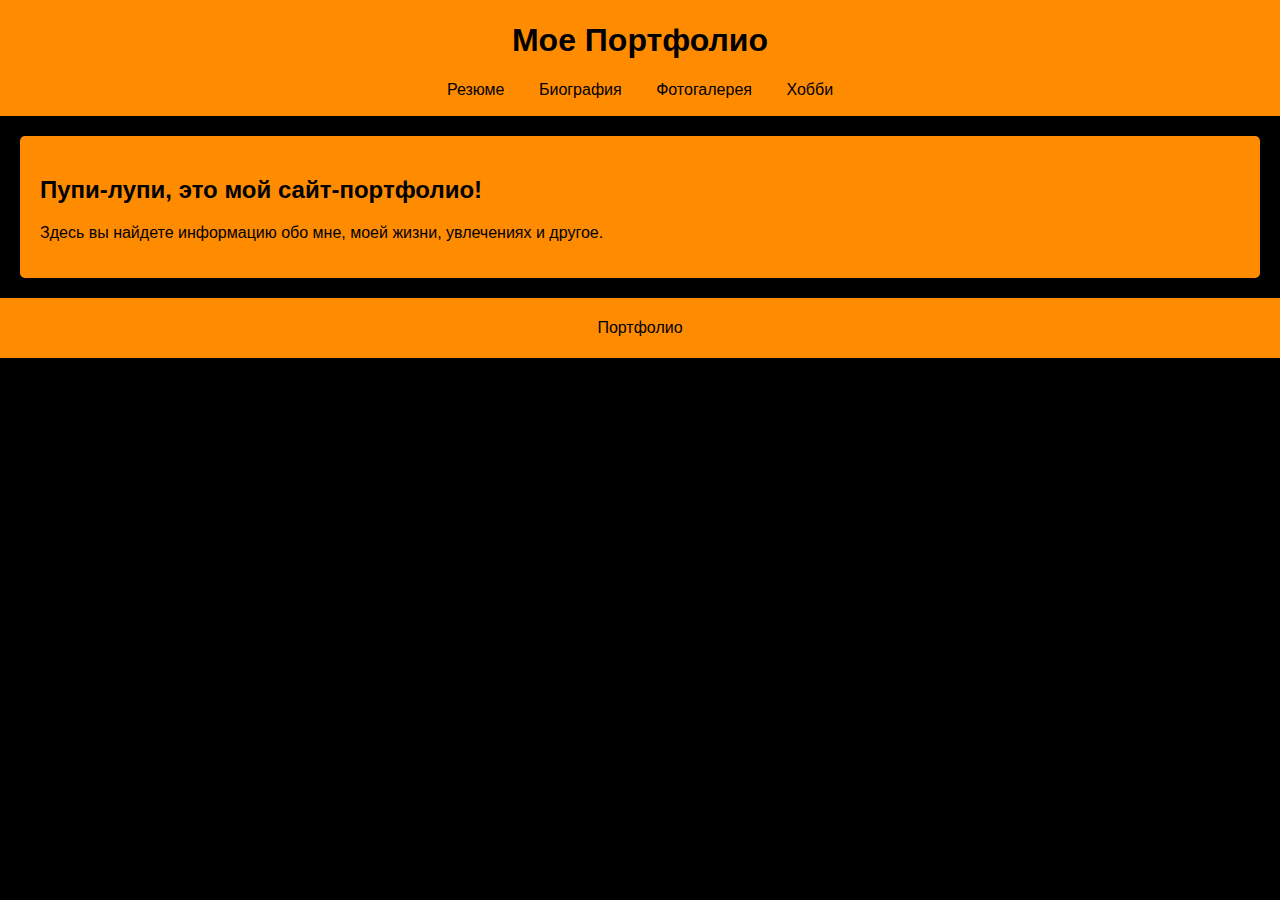
<file: index.html>
<!DOCTYPE html>
<html lang="ru">
<head>
    <meta charset="UTF-8">
    <meta name="viewport" content="width=device-width, initial-scale=1.0">
    <title>Портфолио - Главная</title>
    <link rel="stylesheet" href="styles.css">
    <link rel="icon" href="img/favicon.png" type="image/x-icon">
</head>
<body>
    <header>
        <h1>Мое Портфолио</h1>
        <nav>
            <ul>
                <li><a href="resume.html">Резюме</a></li>
                <li><a href="bio.html">Биография</a></li>
                <li><a href="gallery.html">Фотогалерея</a></li>
                <li><a href="hobby.html">Хобби</a></li>
            </ul>
        </nav>
    </header>
    <main>
        <h2>Пупи-лупи, это мой сайт-портфолио!</h2>
        <p>Здесь вы найдете информацию обо мне, моей жизни, увлечениях и другое.</p>
    </main>
    <footer>
        <p>Портфолио</p>
    </footer>
</body>
</html>
</file>
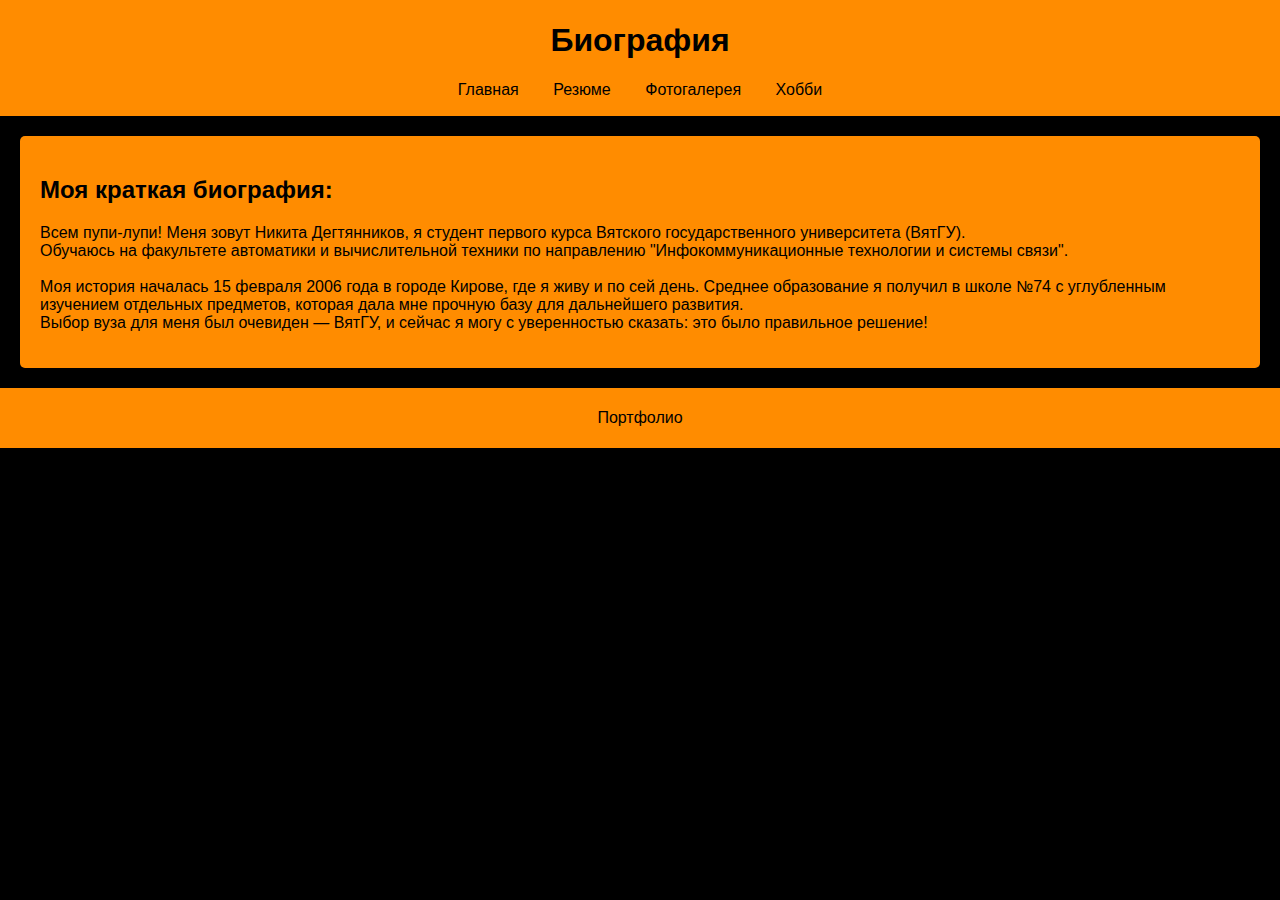
<file: bio.html>
<!DOCTYPE html>
<html lang="ru">
<head>
    <meta charset="UTF-8">
    <meta name="viewport" content="width=device-width, initial-scale=1.0">
    <title>Портфолио - Биография</title>
    <link rel="stylesheet" href="styles.css">
    <link rel="icon" href="img/favicon.png" type="image/x-icon">
</head>
<body>
    <header>
        <h1>Биография</h1>
        <nav>
            <ul>
                <li><a href="index.html">Главная</a></li>
                <li><a href="resume.html">Резюме</a></li>
                <li><a href="gallery.html">Фотогалерея</a></li>
                <li><a href="hobby.html">Хобби</a></li>
            </ul>
        </nav>
    </header>
    <main>
        <h2>Моя краткая биография:</h2>
        <p>
            Всем пупи-лупи! Меня зовут Никита Дегтянников, я студент первого курса Вятского государственного университета (ВятГУ). <br> Обучаюсь на факультете автоматики и вычислительной техники по направлению "Инфокоммуникационные технологии и системы связи". <br> <br>
            Моя история началась 15 февраля 2006 года в городе Кирове, где я живу и по сей день. Среднее образование я получил в школе №74 с углубленным изучением отдельных предметов, которая дала мне прочную базу для дальнейшего развития. <br>
            Выбор вуза для меня был очевиден — ВятГУ, и сейчас я могу с уверенностью сказать: это было правильное решение!


        </p>
    </main>
    <footer>
        <p>Портфолио</p>
    </footer>
</body>
</html>
</file>
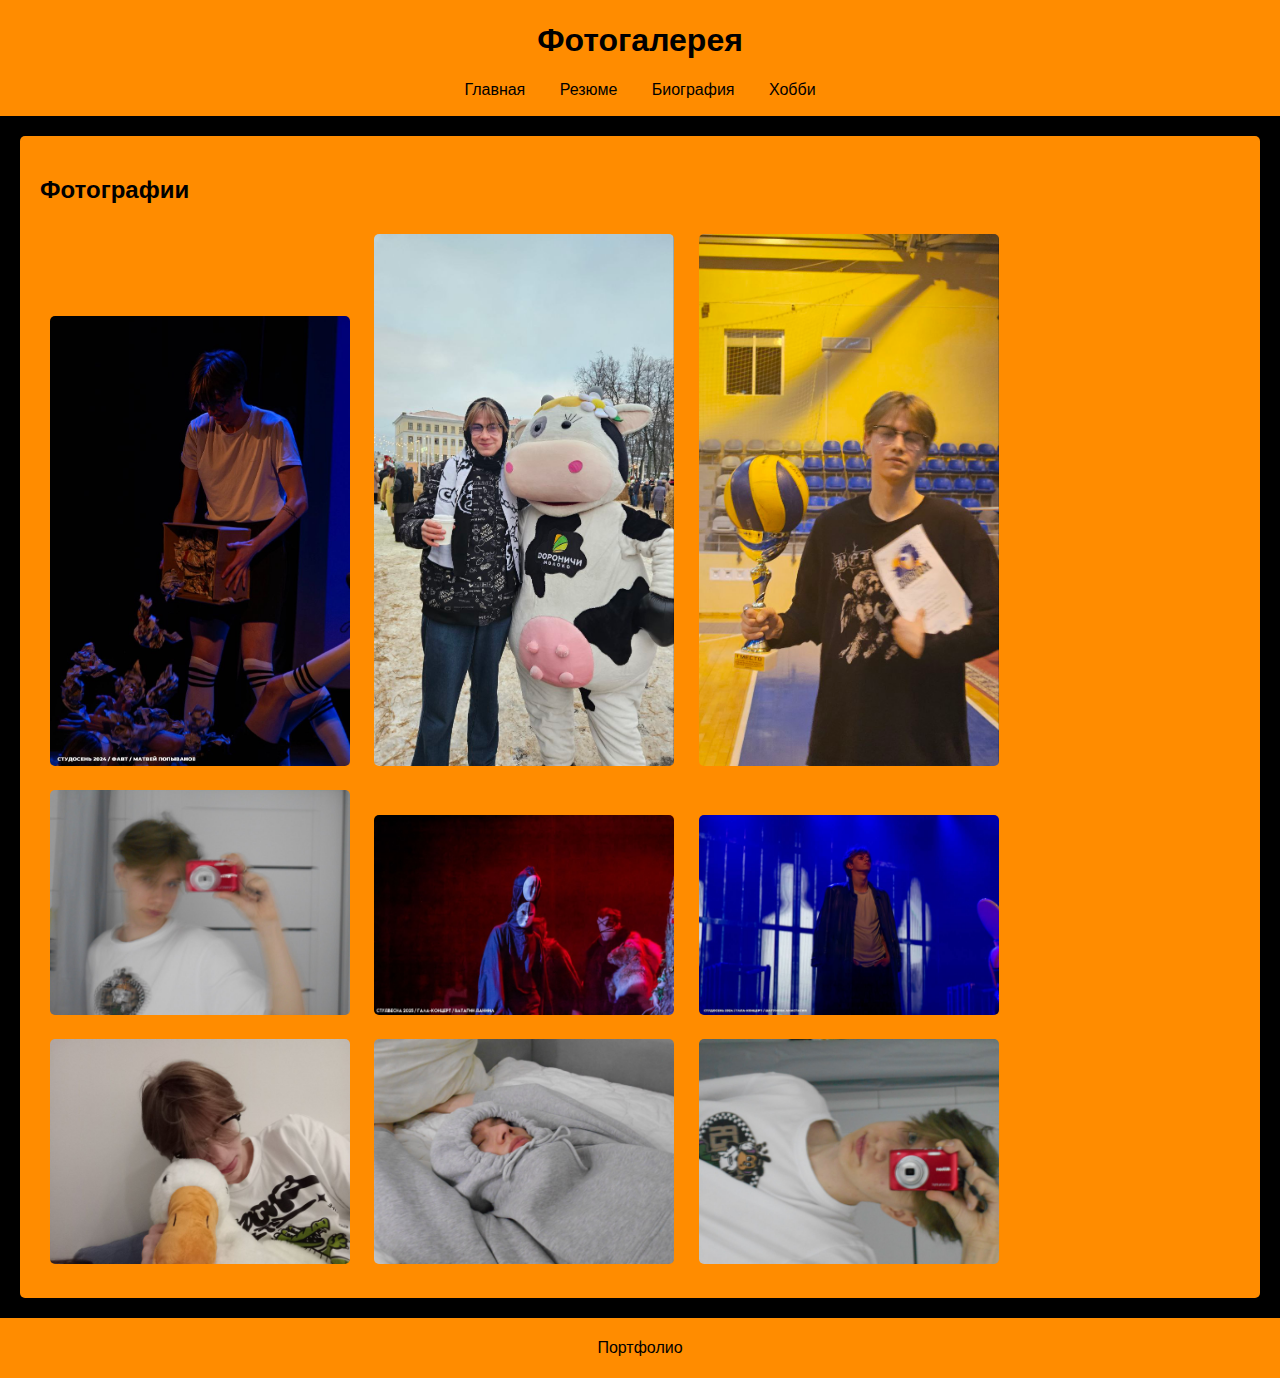
<file: gallery.html>
<!DOCTYPE html>
<html lang="ru">
<head>
    <meta charset="UTF-8">
    <meta name="viewport" content="width=device-width, initial-scale=1.0">
    <title>Портфолио - Фотогалерея</title>
    <link rel="stylesheet" href="styles.css">
    <link rel="icon" href="img/favicon.png" type="image/x-icon">
</head>
<body>
    <header>
        <h1>Фотогалерея</h1>
        <nav>
            <ul>
                <li><a href="index.html">Главная</a></li>
                <li><a href="resume.html">Резюме</a></li>
                <li><a href="bio.html">Биография</a></li>
                <li><a href="hobby.html">Хобби</a></li>
            </ul>
        </nav>
    </header>
    <main>
        <h2>Фотографии</h2>
        <div class="gallery">
            <img src="img/photo1.jpg" alt="Фото 1">
            <img src="img/photo5.jpg" alt="Фото 2">
            <img src="img/photo3.jpg" alt="Фото 3">
            <img src="img/photo4.jpg" alt="Фото 4">
            <img src="img/photo2.jpg" alt="Фото 5">
            <img src="img/photo6.jpg" alt="Фото 6">
            <img src="img/photo7.jpg" alt="Фото 7">
            <img src="img/photo8.jpg" alt="Фото 8">
            <img src="img/photo9.jpg" alt="Фото 9">
        </div>
    </main>
    <footer>
        <p>Портфолио</p>
    </footer>
</body>
</html>
</file>
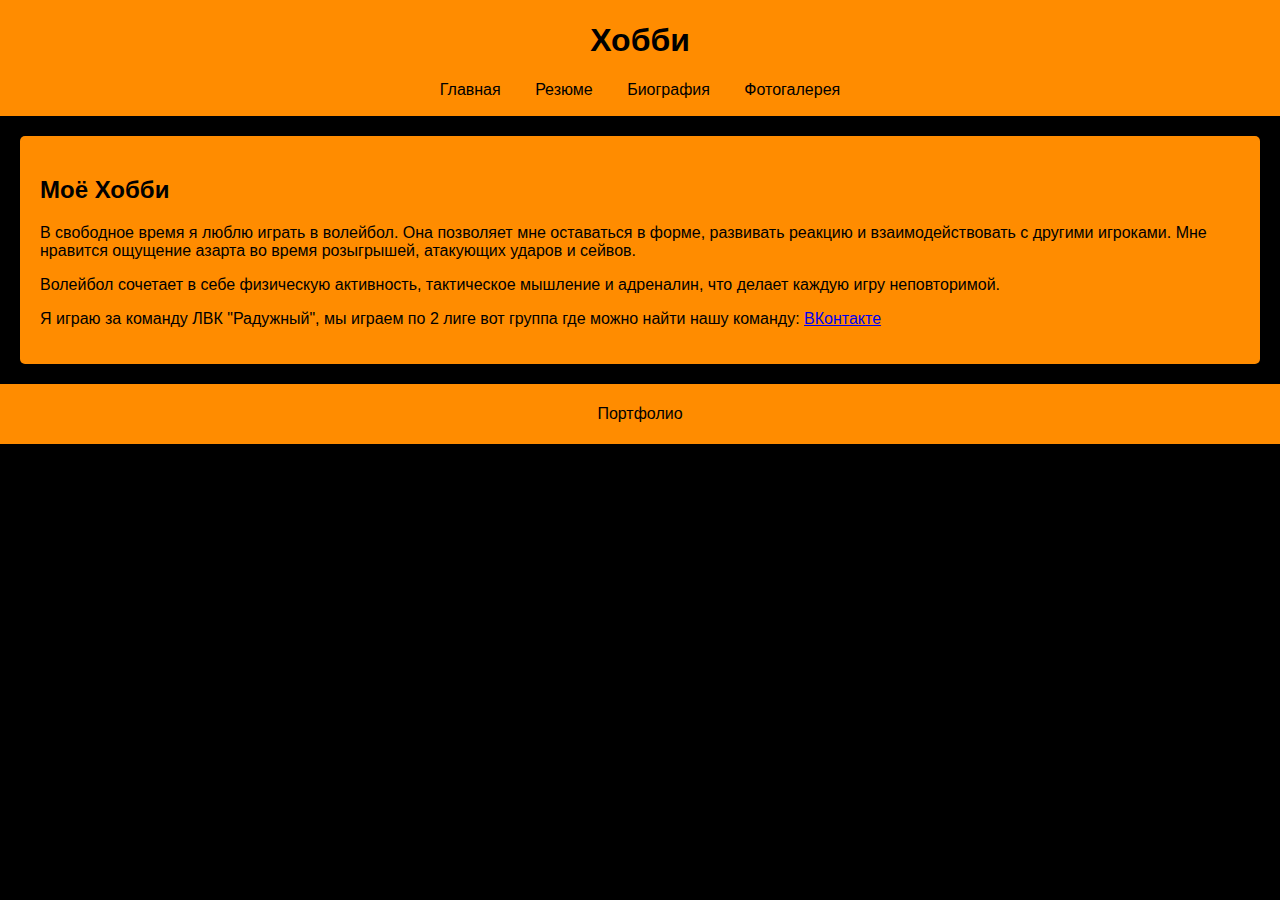
<file: hobby.html>
<!DOCTYPE html>
<html lang="ru">
<head>
    <meta charset="UTF-8">
    <meta name="viewport" content="width=device-width, initial-scale=1.0">
    <title>Портфолио - Хобби</title>
    <link rel="stylesheet" href="styles.css">
    <link rel="icon" href="img/favicon.png" type="image/x-icon">
</head>
<body>
    <header>
        <h1>Хобби</h1>
        <nav>
            <ul>
                <li><a href="index.html">Главная</a></li>
                <li><a href="resume.html">Резюме</a></li>
                <li><a href="bio.html">Биография</a></li>
                <li><a href="gallery.html">Фотогалерея</a></li>
            </ul>
        </nav>
    </header>
    <main>
        <h2>Моё Хобби</h2>
        <p>
            В свободное время я люблю играть в волейбол. Она позволяет мне оставаться в форме, развивать реакцию и взаимодействовать с другими игроками.
            Мне нравится ощущение азарта во время розыгрышей, атакующих ударов и сейвов.
        </p>
        <p>Волейбол сочетает в себе физическую активность, тактическое мышление и адреналин, что делает каждую игру неповторимой.</p>
        <p>Я играю за команду ЛВК "Радужный", мы играем по 2 лиге вот группа где можно найти нашу команду:
            <a href="https://vk.com/lvkraduzhniy?from=groups">ВКонтакте</a>
        </p>
    </main>
    <footer>
        <p>Портфолио</p>
    </footer>
</body>
</html>
</file>
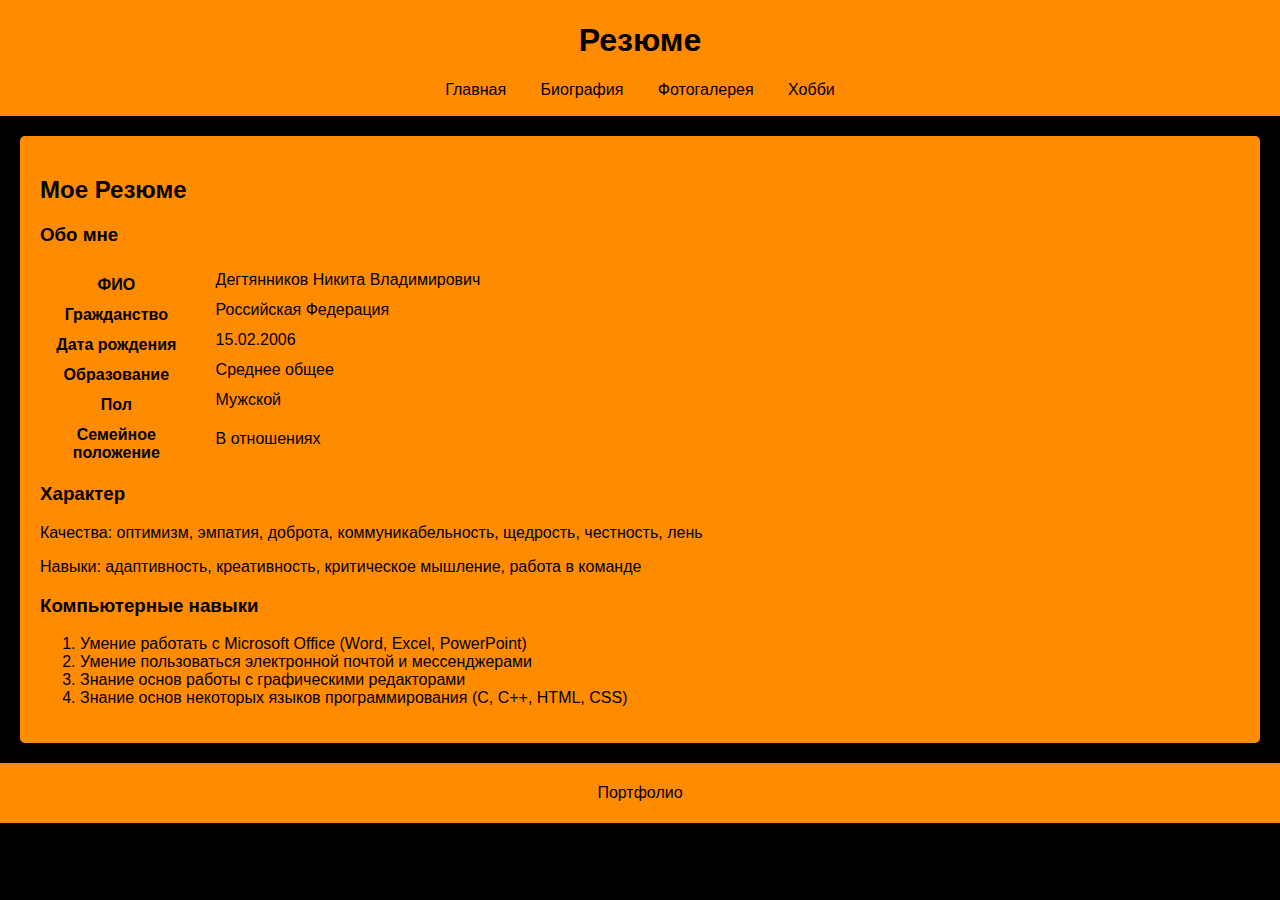
<file: resume.html>
<!DOCTYPE html>
<html lang="ru">
<head>
    <meta charset="UTF-8">
    <meta name="viewport" content="width=device-width, initial-scale=1.0">
    <title>Портфолио - Резюме</title>
    <link rel="stylesheet" href="styles.css">
    <link rel="icon" href="img/favicon.png" type="image/x-icon">
</head>
<body>
    <header>
        <h1>Резюме</h1>
        <nav>
            <ul>
                <li><a href="index.html">Главная</a></li>
                <li><a href="bio.html">Биография</a></li>
                <li><a href="gallery.html">Фотогалерея</a></li>
                <li><a href="hobby.html">Хобби</a></li>
            </ul>
        </nav>
    </header>
    <main>
        <h2>Мое Резюме</h2>
        <section>
            <h3>Обо мне</h3>
            <table>
                <tr>
                    <th>ФИО</th>
                    <td>Дегтянников Никита Владимирович</td>
                </tr>
                <tr>
                    <th>Гражданство</th>
                    <td>Российская Федерация</td>
                </tr>
                <tr>
                    <th>Дата рождения</th>
                    <td>15.02.2006</td>
                </tr>
                <tr>
                    <th>Образование</th>
                    <td>Среднее общее</td>
                </tr>
                
                <tr>
                    <th>Пол</th>
                    <td>Мужской</td>
                </tr>
                <tr>
                    <th>Семейное положение</th>
                    <td>В отношениях</td>
                </tr>
            </table>
        </section>

        <section>
            <h3>Характер</h3>
            <p>Качества: оптимизм, эмпатия, доброта, коммуникабельность, щедрость, честность, лень</p>
            <p>Навыки: адаптивность, креативность, критическое мышление, работа в команде </p>
            <h3>Компьютерные навыки</h3>
            <ol>
                <li> Умение работать с Microsoft Office (Word, Excel, PowerPoint) </li>
                <li> Умение пользоваться электронной почтой и мессенджерами </li>
                <li> Знание основ работы с графическими редакторами </li>
                <li> Знание основ некоторых языков программирования (C, C++, HTML, CSS) </li>
            </ol> 
        </section>
    </main>
    <footer>
        <p>Портфолио</p>
    </footer>
</body>
</html>
</file>
<file: styles.css>
body {
    font-family: Arial, sans-serif;
    margin: 0;
    padding: 0;
    background-color: black;
}

header {
    background-color: darkorange;
    color: black;
    padding: 1px 0;
    text-align: center;
}

th{
    padding: 10px 5% 0% 0%;
}

nav ul {
    list-style-type: none;
    padding: 0;
}

nav ul li {
    display: inline;
    margin: 0 15px;
}

nav ul li a {
    color: black;
    text-decoration: none;
}

main {
    padding: 20px;
    background-color: darkorange;
    margin: 20px;
    border-radius: 5px;
}

footer {
    text-align: center;
    padding: 5px 0;
    background-color: darkorange;
    color: black;
    width: 100%;
    bottom: 0;
}

.gallery img {
    width: 100%;
    max-width: 300px;
    margin: 10px;
    border-radius: 5px;
}

@media (max-width: 768px) {
    nav ul {
        flex-direction: column;
        align-items: center;
    }

    nav ul li {
        margin: 10px 0;
    }

    main {
        margin: 10px;
    }

    .gallery {
        grid-template-columns: repeat(auto-fit, minmax(150px, 1fr));
    }
}

@media (max-width: 480px) {
    h1 {
        font-size: 24px;
    }

    h2 {
        font-size: 20px;
    }

    .gallery {
        grid-template-columns: repeat(auto-fit, minmax(100px, 1fr));
    }
}
</file>
